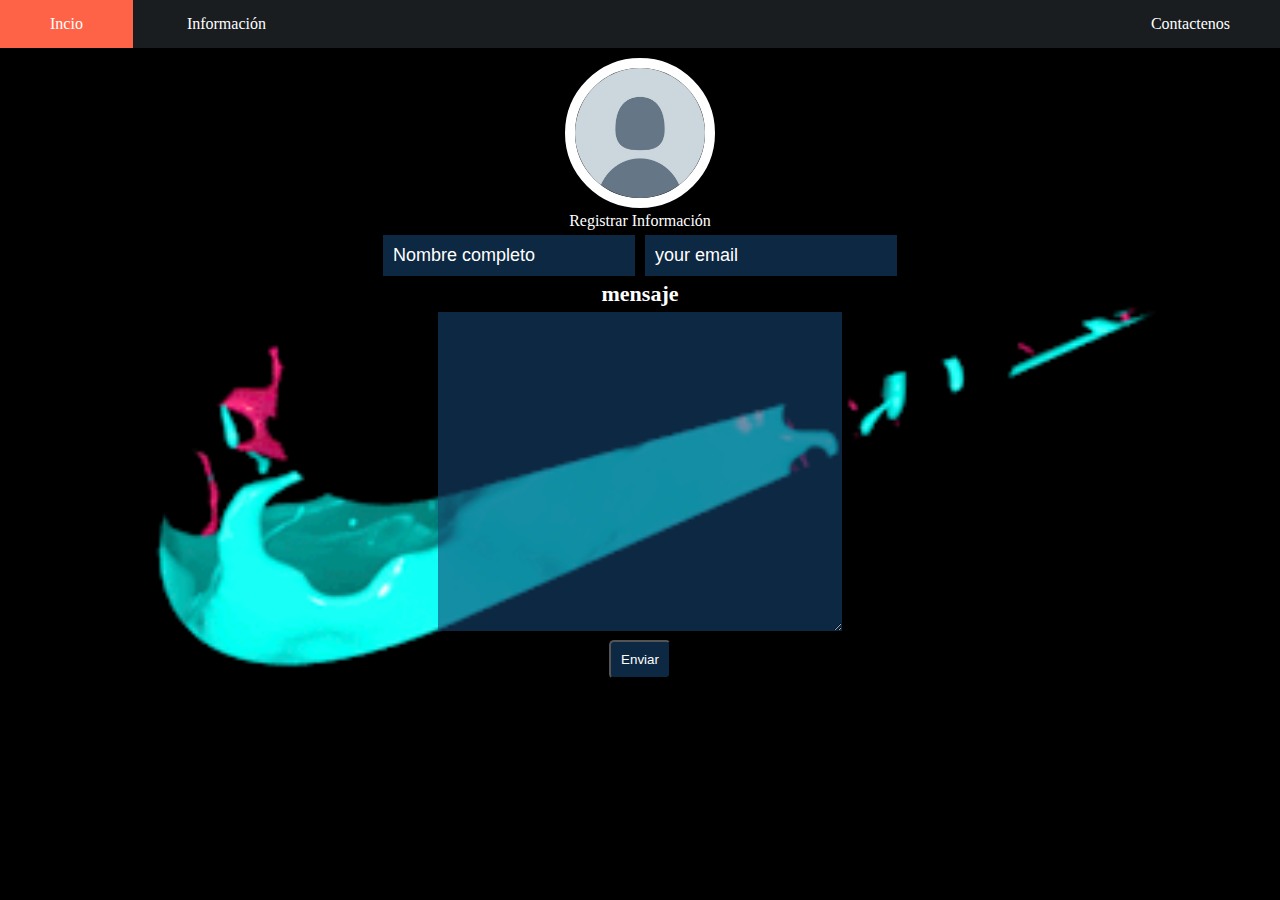
<file: clase-main/Joss/index.html>
<!DOCTYPE html>
<html lang="es">
<head>
    <meta charset="UTF-8">
    <meta http-equiv="X-UA-Compatible" content="IE=edge">
    <meta name="viewport" content="width=device-width, initial-scale=1.0">
    <link rel="stylesheet" href="./style/style.css">
    <link rel="icon" href="./imagenes/tuty-s-michael-jordan-logo-602511C6F1-seeklogo.com.png">
    <link rel="preconnect" href="https://fonts.googleapis.com">
    <title>JORDAN</title>
</head>
<body>
    <header>
        <nav>
            <ul class="menu">
                <li class="lista"><a href="#">Incio</a></li>
                <li class="lista"><a href="../formulario.html">Información</a></li>
                <li class="lista lista-r"><a href="#">Contactenos</a></li>
            </ul>
        </nav>
    </header>

    <main>
        <img src="./imagenes/6f57760966a796644b8cfb0fbc449843.jpg" 
             alt="Perfil"
             title="Perfil usuario">
             <form action="">
            <p>Registrar Información</p>
            <div class="container">
                <input type="text" placeholder="Nombre completo" id="nombre">
                <input type="email" placeholder="your email" id="correo">
            </div>
            <div>
                <div>
                    <label>mensaje</label><br>
                    <textarea name="" id="textarea" cols="35" rows="15"></textarea>
                </div>
            </div>
            <button type="submit">Enviar</button>
        </form>
    </main>
</body>
</html>
</file>
<file: clase-main/Joss/style/style.css>
*{
    box-sizing: border-box;
    margin: 0;
}
body{
    background: url(../imagenes/Así\ serían\ los\ logotipos\ de\ marcas\ famosas\ convertidos\ en\ GIFs\ animados.gif);
    background-size: cover;
    background-position: center;
    background-repeat: no-repeat;
    color: white;
    font-family: 'Joan', serif;
    height: 100vh;
}
nav{
    background-color: rgba(119,136,153,0.212);
    width: 100%;
}
.menu{
    list-style: none;
    margin: 0;
    padding: 0;
    width: 100%;
}
.lista a{
    text-decoration: none;
    color: white;
    display: block;
    padding: 15px 50px;
}
.menu .lista{
    display: inline-block;
}
.lista-r{
    float: right;
}
.lista a:hover{
    background-color: tomato;
}
main{
    text-align: center;
}
img{
    margin-top: 10px;
    border-radius: 50%;
    height: 150px;
    width: 150px;
    border: 10px solid white;
}
.container{
    display: flex;
    flex-direction: row;
    justify-content: center;
    align-items: center;
}
input{
    border: 0;
    padding: 10px;
    font-size: 18px;
    margin: 5px;
    background-color: rgba(22,66,110,0.6);
    color: white;
}
label{
    font-size: 22px;
    font-weight: 600;
}
#textarea{
    border: 0;
    font-size: 18px;
    margin: 5px;
    background-color: rgba(22,66,110,0.6);
    color: white;
}
button[type="submit"]{
    background:rgba(22,66,110,0.6) ;
    color:white;
    padding: 10px;
    font-family: 20px;
    border-radius: 5px;
}
input::placeholder{
    color: white;
}
input:focus{
    outline:none;
    color: white;
    background-color: rgba(22,66,110,0.6);
}
#contenedor{
    display: flex;
    flex-direction: row;
    justify-content: center;
    align-items: center;
    margin-top: 8%;
}

#parte-1{
    display: flex;
    flex-direction: column;
}
#parte-2{
    display: flex;
    flex-direction: row;
}
#parte-3{
    display: flex;
    flex-direction: row;
}

#tipo{
    border: 0;
    padding: 10px;
    font-size: 18px;
    margin: 5px;
    background-color: rgba(22,66,110,0.6);
    color: white;
}
#parte-3 label{
    display: block;
}
#parte-2 label{
    display: block;
}
</file>
